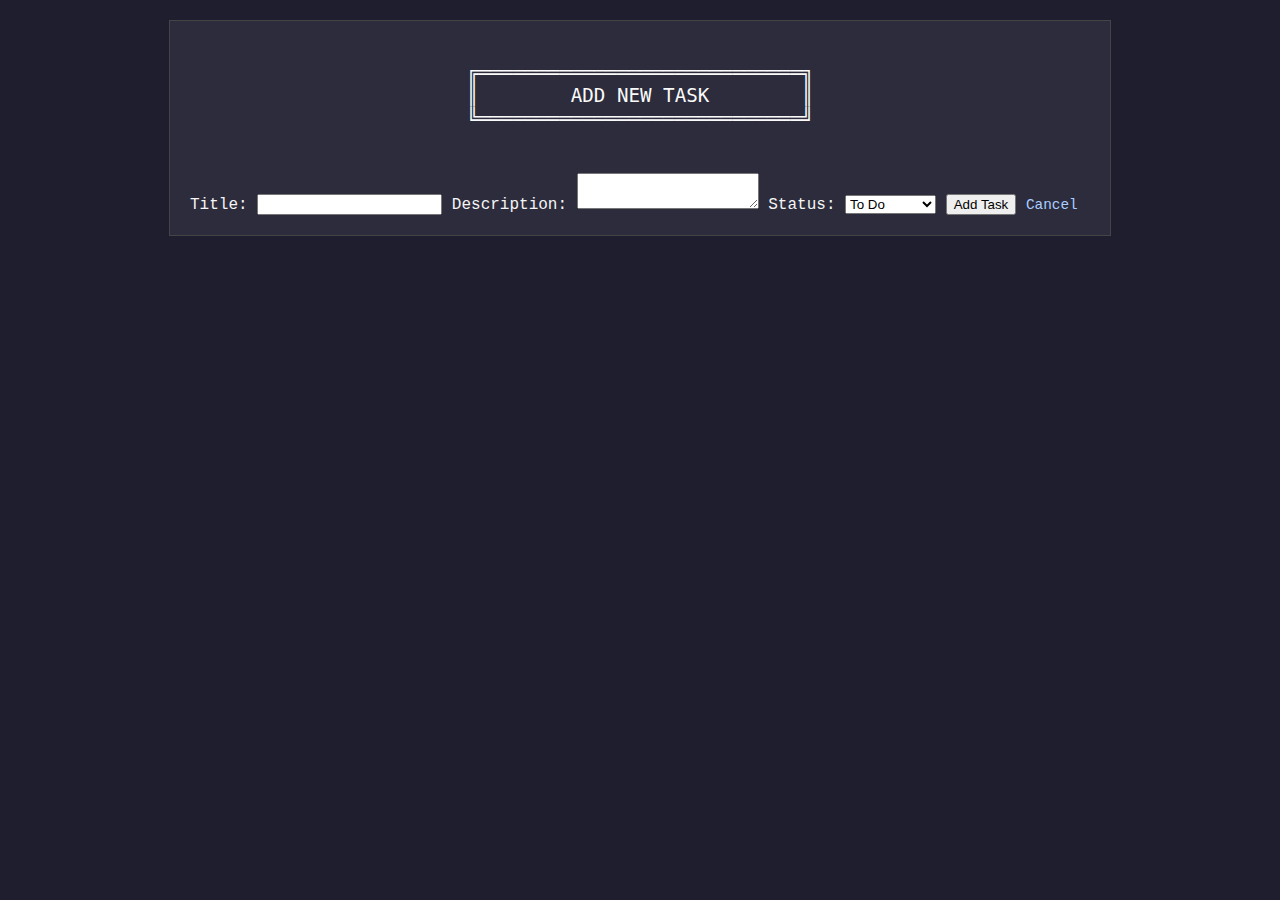
<file: templates/add_task.html>
<!DOCTYPE html>
<html lang="en">
<head>
  <meta charset="UTF-8">
  <title>Add Task</title>
  <link rel="stylesheet" href="/static/styles.css">
</head>
<body>
  <div class="container">
    <pre class="ascii-header">
╔════════════════════════════╗
║        ADD NEW TASK        ║
╚════════════════════════════╝
    </pre>
        
    <form method="POST">
      <label for="title">Title:</label>
      <input type="text" name="title" id="title" required>

      <label for="description">Description:</label>
      <textarea name="description" id="description"></textarea>

      <label for="status">Status:</label>
      <select name="status" id="status">
        <option value="To Do">To Do</option>
        <option value="In Progress">In Progress</option>
        <option value="Done">Done</option>
      </select>

      <button type="submit">Add Task</button>
      <a href="{{ url_for('index') }}">Cancel</a>
    </form>
  </div>
</body>
</html>
</file>
<file: static/styles.css>
body {
    font-family: 'Courier New', monospace;
    background-color: #1e1e2f; /* Deep navy */
    color: #f5f5f5;
    margin: 20px;
  }
  
  .container {
    max-width: 900px;
    margin: auto;
    padding: 20px;
    background-color: #2c2c3c;
    border: 1px solid #444;
  }
  
  .ascii-header {
    font-size: 1.2rem;
    color: #fafafa;
    text-align: center;
    margin: 20px 0;
  }
  
  .board {
    display: flex;
    gap: 20px;
    margin-top: 20px;
    flex-wrap: wrap;
  }
  
  .column {
    flex: 1 1 250px;
    background-color: #2c2c3c;
    border: 1px solid #555;
    padding: 15px;
    border-radius: 4px;
  }
  
  h2 {
    font-size: 1.1rem;
    color: #fafafa;
    border-bottom: 1px solid #555;
    padding-bottom: 5px;
    margin-bottom: 10px;
  }
  
  .task-card {
    background-color: #1e1e2f;
    color: #f5f5f5;
    border: 1px solid #555;
    padding: 10px;
    margin-bottom: 10px;
    border-radius: 4px;
  }
  
  /* Links */
  a {
    color: #aaccff;
    text-decoration: none;
    font-size: 0.9rem;
  }
  
  a:hover {
    text-decoration: underline;
  }
  
  /* Add Task Inline */
  .add-task-inline {
    border: 1px dashed #aaa;
    background-color: rgba(255, 255, 255, 0.05);
    color: #ccc;
    padding: 8px;
    margin-bottom: 15px;
    cursor: pointer;
    transition: background-color 0.2s ease;
    border-radius: 4px;
  }
  
  .add-task-inline:hover {
    background-color: rgba(255, 255, 255, 0.12);
  }
  
  #add-input {
    width: 100%;
    padding: 6px;
    margin-top: 6px;
    border: none;
    background: transparent;
    color: #f5f5f5;
    display: none;
    border-bottom: 1px solid #777;
    font-size: 1rem;
  }
  
  #add-placeholder {
    font-style: italic;
    font-size: 0.95rem;
    color: #bbb;
  }
  
  /* Flash messages */
  .flashes {
    list-style: none;
    padding: 0;
    margin-top: 20px;
  }
  
  .flashes li {
    padding: 10px;
    margin: 10px 0;
    border-radius: 5px;
    background-color: #333;
    border: 1px solid #555;
    color: #eee;
  }
  
  /* Inline Edit Form */
  .task-edit {
    margin-top: 10px;
  }
  
  .task-edit input.edit-title,
  .task-edit textarea.edit-desc {
    width: 100%;
    background-color: #2c2c3c;
    border: 1px solid #555;
    border-radius: 4px;
    color: #f5f5f5;
    padding: 8px;
    font-size: 1rem;
    font-family: 'Courier New', monospace;
    box-sizing: border-box;
    margin-bottom: 8px;
    resize: vertical; /* textarea only */
  }
  
  .task-edit textarea.edit-desc {
    min-height: 60px;
  }
  
  /*.task-edit button {
    background-color: #007bff;
    color: white;
    border: none;
    border-radius: 4px;
    padding: 6px 12px;
    cursor: pointer;
    margin-right: 8px;
    font-family: 'Courier New', monospace;
    font-size: 0.9rem;
    transition: background-color 0.2s ease;
  }
  
  .task-edit button:hover {
    background-color: #0056b3;
  }*/
  
  .formbuttons {
    background-color: #a8b3be;
    color: white;
    border: none;
    border-radius: 4px;
    padding: 6px 12px;
    cursor: pointer;
    font-family: 'Courier New', monospace;
    font-size: 0.9rem;
    margin-right: 8px;
    transition: background-color 0.2s ease, transform 0.1s ease;
    user-select: none;
  }
  
  .formbuttons:hover {
    background-color: #0056b3;
  }
  
  .formbuttons:active {
    background-color: #003f7f;
    transform: scale(0.97);
  }
  
  .formbuttons:focus {
    outline: 2px solid #3399ff;
    outline-offset: 2px;
  }

  .dragging {
    opacity: 0.5;
  }
  
  .column.drag-over {
    background-color: rgba(100, 149, 237, 0.2); /* light blue highlight */
    border-color: #6495ed;
  }
  
  .dropzone {
    min-height: 50px;           /* Ensures it's always a valid drop target */
    padding: 5px;
    border: 1px dashed transparent; /* Optional for debugging */
  }
  
  .dropzone.drag-over {
    background-color: rgba(255, 255, 255, 0.05);
    outline: 2px dashed #88aaff;
    transition: background-color 0.2s ease;
  }
  #add-input {
    display: none;
  }
</file>
